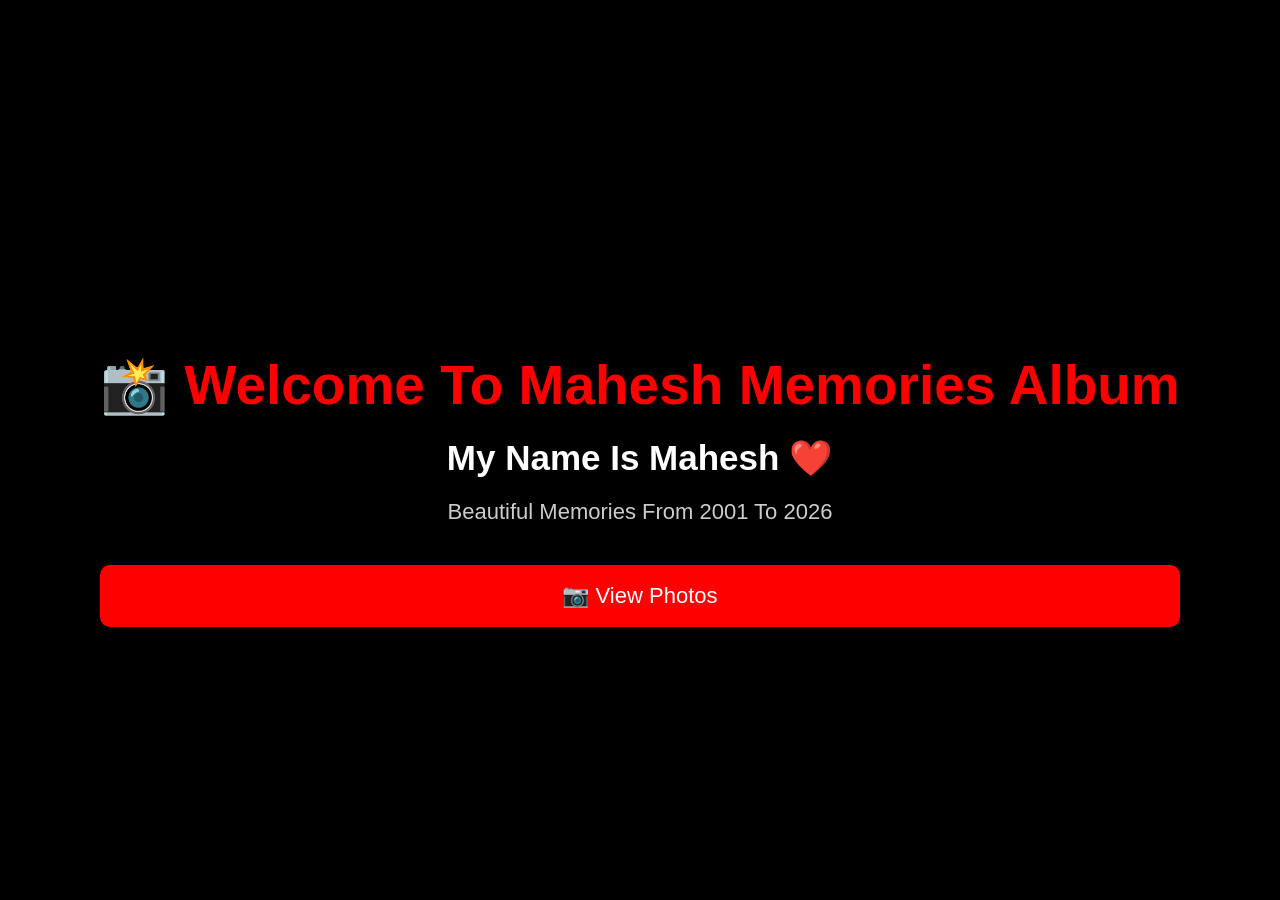
<file: home.html>
<!DOCTYPE html>
<html lang="en">
<head>
<meta charset="UTF-8">
<meta name="viewport" content="width=device-width, initial-scale=1.0">
<title>Mahesh Memories</title>

<link rel="stylesheet" href="style.css">

<style>
body{
background:#000;
color:white;
text-align:center;
}

.hero{
padding-top:80px;
}

.hero h1{
font-size:55px;
color:red;
animation:fade 2s infinite alternate;
}

.hero h2{
font-size:35px;
margin-top:20px;
}

.hero p{
font-size:22px;
margin-top:20px;
color:#ccc;
}

button{
margin-top:40px;
padding:18px 45px;
font-size:22px;
background:red;
color:white;
border:none;
border-radius:10px;
cursor:pointer;
transition:.3s;
}

button:hover{
transform:scale(1.08);
background:#ff3333;
}

@keyframes fade{

from{
opacity:.3;
}

to{
opacity:1;
}

}
</style>

</head>

<body>

<div class="hero">

<h1>📸 Welcome To Mahesh Memories Album</h1>

<h2>My Name Is Mahesh ❤️</h2>

<p>Beautiful Memories From 2001 To 2026</p>

<button onclick="window.location='gallery.html'">
📷 View Photos
</button>

</div>

</body>
</html>
</file>
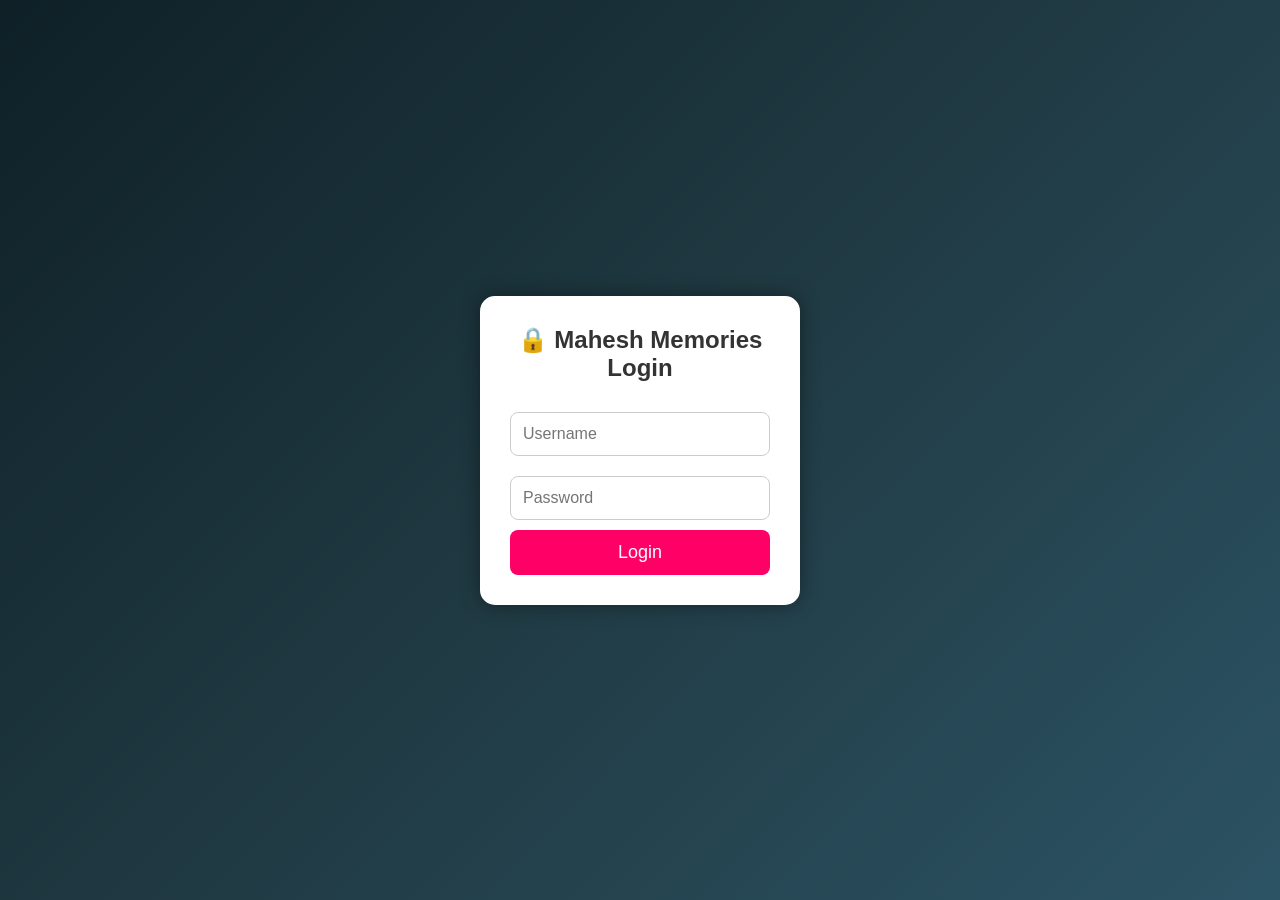
<file: Login.html>
<!DOCTYPE html>
<html lang="en">
<head>
<meta charset="UTF-8">
<meta name="viewport" content="width=device-width, initial-scale=1.0">
<title>Mahesh Memories Login</title>

<link rel="stylesheet" href="style.css">

<style>
body{
margin:0;
padding:0;
font-family:Arial,sans-serif;
background:linear-gradient(135deg,#0f2027,#203a43,#2c5364);
display:flex;
justify-content:center;
align-items:center;
height:100vh;
}

.login-box{
background:#fff;
padding:30px;
border-radius:15px;
width:320px;
text-align:center;
box-shadow:0 0 20px rgba(0,0,0,.4);
}

.login-box h2{
margin-bottom:20px;
color:#333;
}

input{
width:100%;
padding:12px;
margin:10px 0;
border-radius:8px;
border:1px solid #ccc;
font-size:16px;
}

button{
width:100%;
padding:12px;
background:#ff0066;
color:white;
border:none;
border-radius:8px;
font-size:18px;
cursor:pointer;
}

button:hover{
background:#e6005c;
}
</style>

</head>
<body>

<div class="login-box">

<h2>🔒 Mahesh Memories Login</h2>

<input type="text" id="username" placeholder="Username">

<input type="password" id="password" placeholder="Password">

<button onclick="Login()">Login</button>

</div>

<script src="Login.js"></script>

</body>
</html>
</file>
<file: style.css>
*{
margin:0;
padding:0;
box-sizing:border-box;
font-family:Arial,sans-serif;
}

body{

background:linear-gradient(135deg,#000,#222,#111);

height:100vh;

display:flex;

justify-content:center;

align-items:center;

}

.login-box{

background:#111;

padding:40px;

border-radius:15px;

width:350px;

text-align:center;

box-shadow:0 0 25px red;

}

.login-box h1{

color:red;

margin-bottom:15px;

}

.login-box p{

color:white;

margin-bottom:20px;

}

input{

width:100%;

padding:12px;

margin:10px 0;

border:none;

border-radius:8px;

font-size:16px;

}

button{

width:100%;

padding:12px;

background:red;

color:white;

border:none;

font-size:18px;

border-radius:8px;

cursor:pointer;

transition:.3s;

}

button:hover{

background:yellow;

}

#error{

margin-top:15px;

color:yellow;

font-size:18px;

}
</file>
